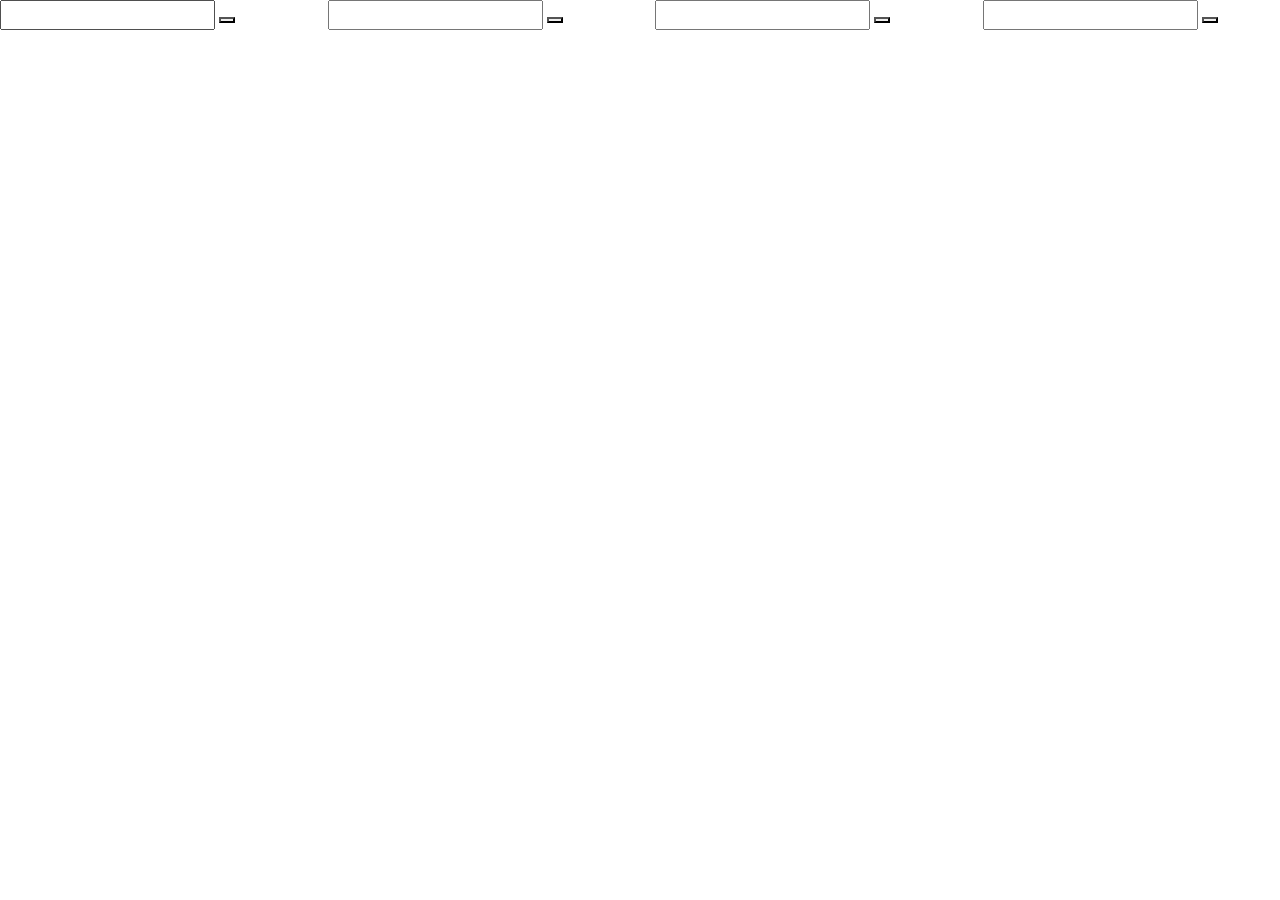
<file: ejercicio1/index.html>
<!DOCTYPE html>
<html lang="en">

<head>
  <meta charset="UTF-8">
  <meta name="viewport" content="width=device-width, initial-scale=1.0">
  <meta http-equiv="X-UA-Compatible" content="ie=edge">
  <title>Document</title>
  <script src="js/jquery.js"></script>
  <script src="js/bootstrap.min.js"></script>
  <script src="js/data.js"></script>
  <link rel="stylesheet" href="css/bootstrap.min.css">
  <link rel="stylesheet" href="css/style.css">
</head>

<body>
  <div class="row">
    <span class="col-3">
      <input type="text" id="">
      <button type="button" id="action1"></button>
    </span>
    <span class="col-3">
      <input type="text" id="">
      <button type="button" id="action2"></button>
    </span>
    <span class="col-3">
      <input type="text" id="">
      <button type="button" id="action3"></button>
    </span>
    <span class="col-3">
      <input type="text" id="">
      <button type="button" id="action4"></button>
    </span>
  </div>
  <div class="table-wrapper">
    <div class="row" id="table-header">
      <span class="col-2">
        <strong></strong>
      </span>
      <span class="col-2">
        <strong></strong>
      </span>
      <span class="col-2">
        <strong></strong>
      </span>
      <span class="col-2">
        <strong></strong>
      </span>
      <span class="col-2">
        <strong></strong>
      </span>
      <span class="col-2">
        <strong></strong>
      </span>
    </div>

    <div id="table-body">
      <div class="row">
        <span class="col-2"></span>
        <span class="col-2"></span>
        <span class="col-2"></span>
        <span class="col-2"></span>
        <span class="col-2"></span>
        <span class="col-2"></span>
        <span class="description col-12"></span>
      </div>
    </div>
  </div>

  <script src="js/scripts.js"></script>
</body>

</html>
</file>
<file: ejercicio1/css/style.css>
/* Here goes the styles*/
</file>
